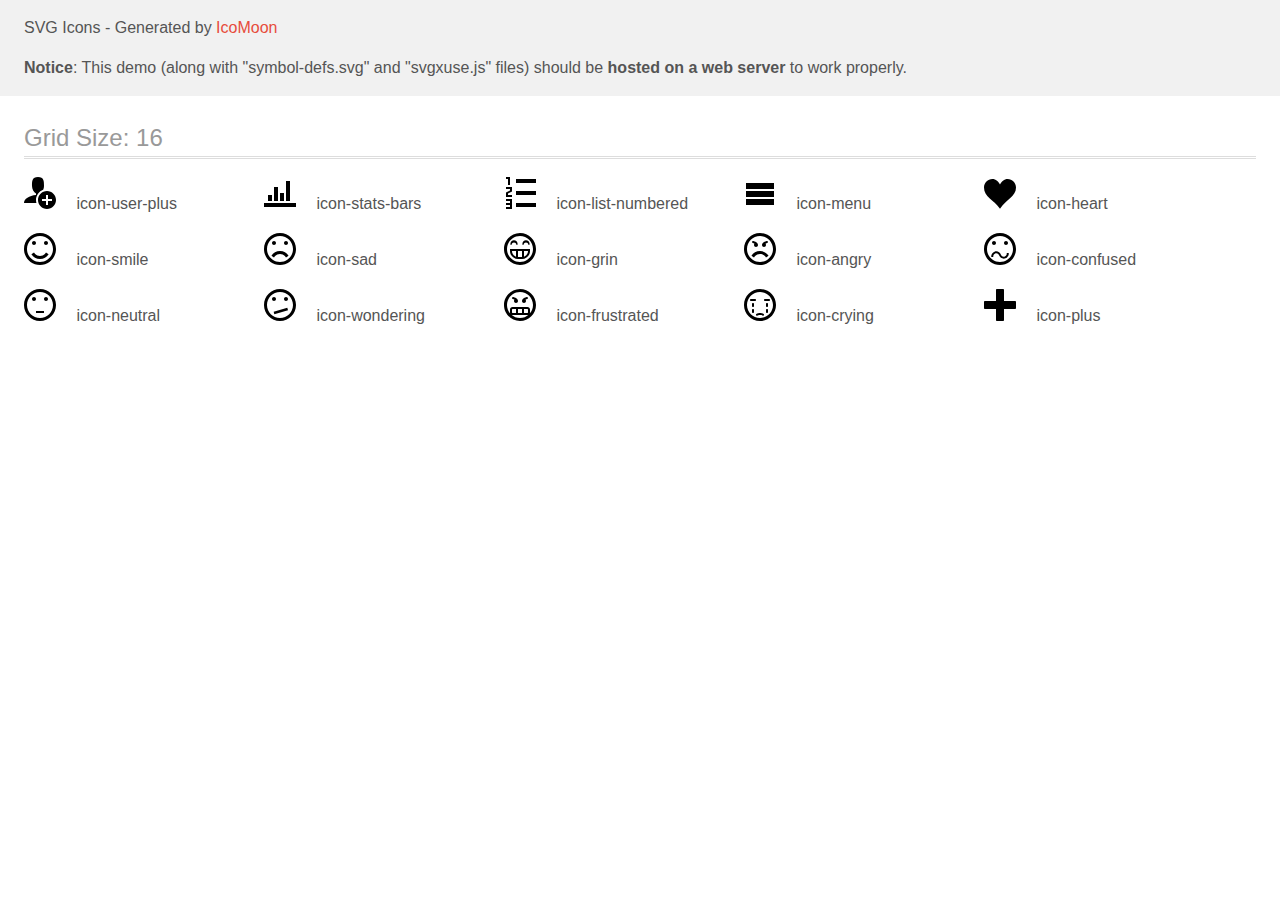
<file: Client/App/styles/icomoon_15_icons/demo-external-svg.html>
<!doctype html>
<html>
<head>
    <title>IcoMoon - SVG Icons</title>
    <meta charset="utf-8">
    <meta name="viewport" content="width=device-width, initial-scale=1">
    <link rel="stylesheet" href="demo-files/demo.css">
    <link rel="stylesheet" href="style.css">
</head>
<body>
<header class="bgc1 clearfix">
<div class="mhl">
    <p>SVG Icons - Generated by <a href="https://icomoon.io/app">IcoMoon</a></p><p><strong>Notice</strong>: This demo (along with "symbol-defs.svg" and "svgxuse.js" files) should be <b>hosted on a web server</b> to work properly.</p>
</div>
</header>
    <div class="clearfix mhl ptl">
        <h1 class="mvm mtn fgc1">Grid Size: 16</h1>
        <div class="glyph fs1">
            <div class="clearfix pbs">
                <svg class="icon icon-user-plus"><use xlink:href="symbol-defs.svg#icon-user-plus"></use></svg><span class="name"> icon-user-plus</span>
            </div>
        </div>
        <div class="glyph fs1">
            <div class="clearfix pbs">
                <svg class="icon icon-stats-bars"><use xlink:href="symbol-defs.svg#icon-stats-bars"></use></svg><span class="name"> icon-stats-bars</span>
            </div>
        </div>
        <div class="glyph fs1">
            <div class="clearfix pbs">
                <svg class="icon icon-list-numbered"><use xlink:href="symbol-defs.svg#icon-list-numbered"></use></svg><span class="name"> icon-list-numbered</span>
            </div>
        </div>
        <div class="glyph fs1">
            <div class="clearfix pbs">
                <svg class="icon icon-menu"><use xlink:href="symbol-defs.svg#icon-menu"></use></svg><span class="name"> icon-menu</span>
            </div>
        </div>
        <div class="glyph fs1">
            <div class="clearfix pbs">
                <svg class="icon icon-heart"><use xlink:href="symbol-defs.svg#icon-heart"></use></svg><span class="name"> icon-heart</span>
            </div>
        </div>
        <div class="glyph fs1">
            <div class="clearfix pbs">
                <svg class="icon icon-smile"><use xlink:href="symbol-defs.svg#icon-smile"></use></svg><span class="name"> icon-smile</span>
            </div>
        </div>
        <div class="glyph fs1">
            <div class="clearfix pbs">
                <svg class="icon icon-sad"><use xlink:href="symbol-defs.svg#icon-sad"></use></svg><span class="name"> icon-sad</span>
            </div>
        </div>
        <div class="glyph fs1">
            <div class="clearfix pbs">
                <svg class="icon icon-grin"><use xlink:href="symbol-defs.svg#icon-grin"></use></svg><span class="name"> icon-grin</span>
            </div>
        </div>
        <div class="glyph fs1">
            <div class="clearfix pbs">
                <svg class="icon icon-angry"><use xlink:href="symbol-defs.svg#icon-angry"></use></svg><span class="name"> icon-angry</span>
            </div>
        </div>
        <div class="glyph fs1">
            <div class="clearfix pbs">
                <svg class="icon icon-confused"><use xlink:href="symbol-defs.svg#icon-confused"></use></svg><span class="name"> icon-confused</span>
            </div>
        </div>
        <div class="glyph fs1">
            <div class="clearfix pbs">
                <svg class="icon icon-neutral"><use xlink:href="symbol-defs.svg#icon-neutral"></use></svg><span class="name"> icon-neutral</span>
            </div>
        </div>
        <div class="glyph fs1">
            <div class="clearfix pbs">
                <svg class="icon icon-wondering"><use xlink:href="symbol-defs.svg#icon-wondering"></use></svg><span class="name"> icon-wondering</span>
            </div>
        </div>
        <div class="glyph fs1">
            <div class="clearfix pbs">
                <svg class="icon icon-frustrated"><use xlink:href="symbol-defs.svg#icon-frustrated"></use></svg><span class="name"> icon-frustrated</span>
            </div>
        </div>
        <div class="glyph fs1">
            <div class="clearfix pbs">
                <svg class="icon icon-crying"><use xlink:href="symbol-defs.svg#icon-crying"></use></svg><span class="name"> icon-crying</span>
            </div>
        </div>
        <div class="glyph fs1">
            <div class="clearfix pbs">
                <svg class="icon icon-plus"><use xlink:href="symbol-defs.svg#icon-plus"></use></svg><span class="name"> icon-plus</span>
            </div>
        </div>
  </div>
<script defer src="svgxuse.js"></script>
</body>
</html>
</file>
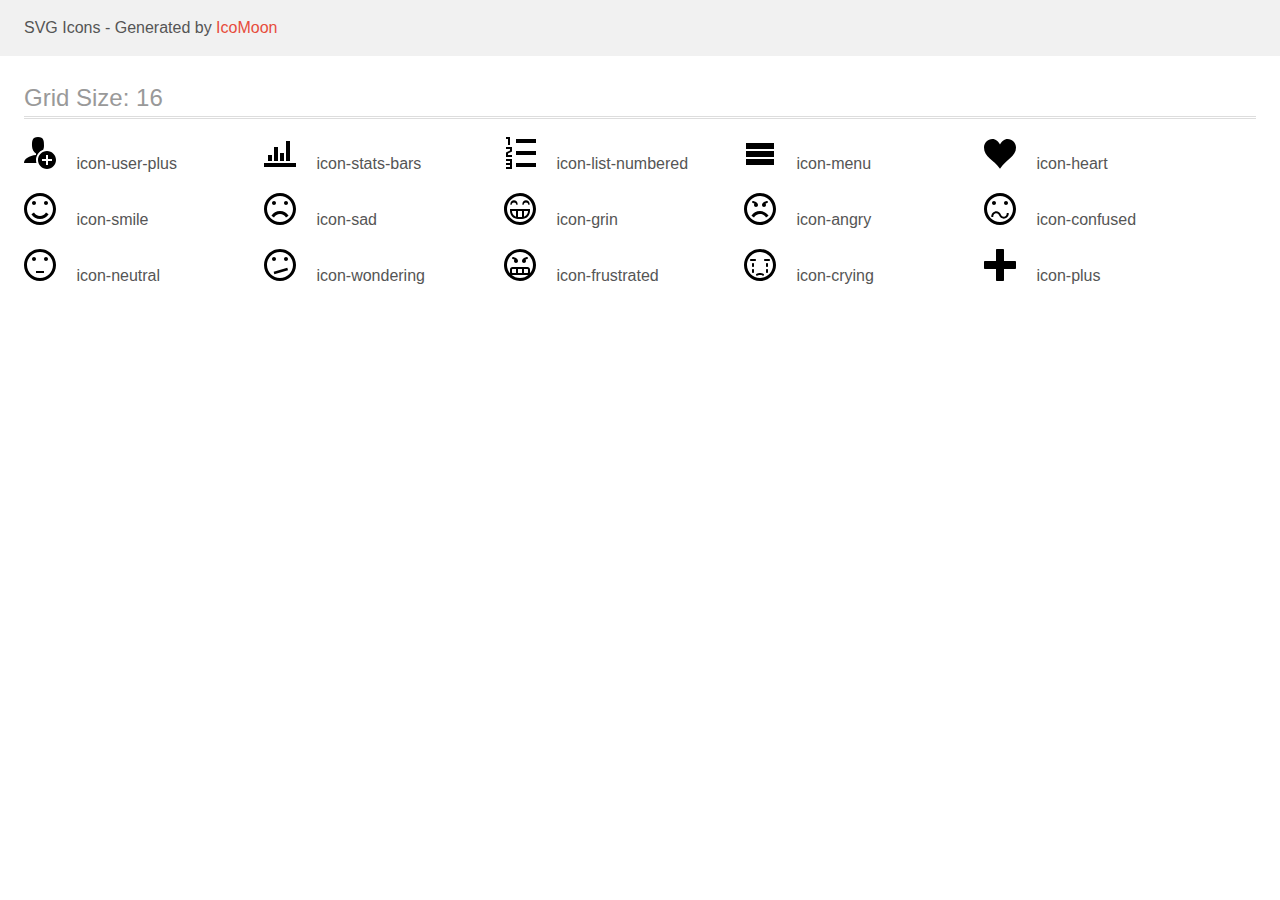
<file: Client/App/styles/icomoon_15_icons/demo.html>
<!doctype html>
<html>
<head>
    <title>IcoMoon - SVG Icons</title>
    <meta charset="utf-8">
    <meta name="viewport" content="width=device-width, initial-scale=1">
    <link rel="stylesheet" href="demo-files/demo.css">
    <link rel="stylesheet" href="style.css">
</head>
<body>
<svg style="position: absolute; width: 0; height: 0; overflow: hidden;" version="1.1" xmlns="http://www.w3.org/2000/svg">
<defs>
<symbol id="icon-user-plus" viewBox="0 0 32 32">
<title>user-plus</title>
<path d="M12 23c0-4.726 2.996-8.765 7.189-10.319 0.509-1.142 0.811-2.411 0.811-3.681 0-4.971 0-9-6-9s-6 4.029-6 9c0 3.096 1.797 6.191 4 7.432v1.649c-6.784 0.555-12 3.888-12 7.918h12.416c-0.271-0.954-0.416-1.96-0.416-3z"></path>
<path d="M23 14c-4.971 0-9 4.029-9 9s4.029 9 9 9c4.971 0 9-4.029 9-9s-4.029-9-9-9zM28 24h-4v4h-2v-4h-4v-2h4v-4h2v4h4v2z"></path>
</symbol>
<symbol id="icon-stats-bars" viewBox="0 0 32 32">
<title>stats-bars</title>
<path d="M0 26h32v4h-32zM4 18h4v6h-4zM10 10h4v14h-4zM16 16h4v8h-4zM22 4h4v20h-4z"></path>
</symbol>
<symbol id="icon-list-numbered" viewBox="0 0 32 32">
<title>list-numbered</title>
<path d="M12 26h20v4h-20zM12 14h20v4h-20zM12 2h20v4h-20zM6 0v8h-2v-6h-2v-2zM4 16.438v1.563h4v2h-6v-4.563l4-1.875v-1.563h-4v-2h6v4.563zM8 22v10h-6v-2h4v-2h-4v-2h4v-2h-4v-2z"></path>
</symbol>
<symbol id="icon-menu" viewBox="0 0 32 32">
<title>menu</title>
<path d="M2 6h28v6h-28zM2 14h28v6h-28zM2 22h28v6h-28z"></path>
</symbol>
<symbol id="icon-heart" viewBox="0 0 32 32">
<title>heart</title>
<path d="M23.6 2c-3.363 0-6.258 2.736-7.599 5.594-1.342-2.858-4.237-5.594-7.601-5.594-4.637 0-8.4 3.764-8.4 8.401 0 9.433 9.516 11.906 16.001 21.232 6.13-9.268 15.999-12.1 15.999-21.232 0-4.637-3.763-8.401-8.4-8.401z"></path>
</symbol>
<symbol id="icon-smile" viewBox="0 0 32 32">
<title>smile</title>
<path d="M16 32c8.837 0 16-7.163 16-16s-7.163-16-16-16-16 7.163-16 16 7.163 16 16 16zM16 3c7.18 0 13 5.82 13 13s-5.82 13-13 13-13-5.82-13-13 5.82-13 13-13zM8 10c0-1.105 0.895-2 2-2s2 0.895 2 2c0 1.105-0.895 2-2 2s-2-0.895-2-2zM20 10c0-1.105 0.895-2 2-2s2 0.895 2 2c0 1.105-0.895 2-2 2s-2-0.895-2-2zM22.003 19.602l2.573 1.544c-1.749 2.908-4.935 4.855-8.576 4.855s-6.827-1.946-8.576-4.855l2.573-1.544c1.224 2.036 3.454 3.398 6.003 3.398s4.779-1.362 6.003-3.398z"></path>
</symbol>
<symbol id="icon-sad" viewBox="0 0 32 32">
<title>sad</title>
<path d="M16 32c8.837 0 16-7.163 16-16s-7.163-16-16-16-16 7.163-16 16 7.163 16 16 16zM16 3c7.18 0 13 5.82 13 13s-5.82 13-13 13-13-5.82-13-13 5.82-13 13-13zM8 10c0-1.105 0.895-2 2-2s2 0.895 2 2c0 1.105-0.895 2-2 2s-2-0.895-2-2zM20 10c0-1.105 0.895-2 2-2s2 0.895 2 2c0 1.105-0.895 2-2 2s-2-0.895-2-2zM9.997 24.398l-2.573-1.544c1.749-2.908 4.935-4.855 8.576-4.855s6.827 1.946 8.576 4.855l-2.573 1.544c-1.224-2.036-3.454-3.398-6.003-3.398s-4.779 1.362-6.003 3.398z"></path>
</symbol>
<symbol id="icon-grin" viewBox="0 0 32 32">
<title>grin</title>
<path d="M16 32c8.837 0 16-7.163 16-16s-7.163-16-16-16-16 7.163-16 16 7.163 16 16 16zM16 3c7.18 0 13 5.82 13 13s-5.82 13-13 13-13-5.82-13-13 5.82-13 13-13zM6 16v2c0 4.4 3.6 8 8 8h4c4.4 0 8-3.6 8-8v-2h-20zM12 23.656c-0.829-0.296-1.591-0.776-2.236-1.42-1.138-1.138-1.764-2.642-1.764-4.236h4v5.656zM18 24h-4v-6h4v6zM22.236 22.236c-0.645 0.645-1.407 1.125-2.236 1.42v-5.656h4c0 1.594-0.627 3.098-1.764 4.236zM7.042 12c0 0 0 0 0 0 0.305 0 0.566-0.22 0.616-0.522 0.192-1.146 1.177-1.978 2.341-1.978s2.149 0.832 2.341 1.978c0.050 0.301 0.311 0.522 0.616 0.522s0.566-0.22 0.616-0.521c0.034-0.201 0.051-0.404 0.051-0.604 0-1.999-1.626-3.625-3.625-3.625s-3.625 1.626-3.625 3.625c0 0.199 0.017 0.402 0.051 0.604 0.051 0.301 0.311 0.521 0.616 0.521zM19.042 12c0 0 0 0 0 0 0.305 0 0.566-0.22 0.616-0.522 0.192-1.146 1.177-1.978 2.341-1.978s2.149 0.832 2.341 1.978c0.050 0.301 0.311 0.522 0.616 0.522s0.566-0.22 0.616-0.521c0.034-0.201 0.051-0.404 0.051-0.604 0-1.999-1.626-3.625-3.625-3.625s-3.625 1.626-3.625 3.625c0 0.199 0.017 0.402 0.051 0.604 0.051 0.301 0.311 0.521 0.617 0.521z"></path>
</symbol>
<symbol id="icon-angry" viewBox="0 0 32 32">
<title>angry</title>
<path d="M16 32c8.837 0 16-7.163 16-16s-7.163-16-16-16-16 7.163-16 16 7.163 16 16 16zM16 3c7.18 0 13 5.82 13 13s-5.82 13-13 13-13-5.82-13-13 5.82-13 13-13zM22.003 24.398c-1.224-2.036-3.454-3.398-6.003-3.398s-4.779 1.362-6.003 3.398l-2.573-1.544c1.749-2.908 4.935-4.855 8.576-4.855s6.827 1.946 8.576 4.855l-2.573 1.544zM23.97 8.758c0.134 0.536-0.192 1.079-0.728 1.213-0.551 0.139-1.204 0.379-1.779 0.667 0.333 0.357 0.537 0.836 0.537 1.363 0 1.105-0.895 2-2 2s-2-0.895-2-2c0-0.037 0.001-0.073 0.003-0.109 0.064-1.483 1.413-2.467 2.55-3.036 1.086-0.543 2.159-0.814 2.205-0.826 0.536-0.134 1.079 0.192 1.213 0.728zM8.030 8.758c0.134-0.536 0.677-0.862 1.213-0.728 0.045 0.011 1.119 0.283 2.205 0.826 1.137 0.569 2.486 1.553 2.55 3.036 0.002 0.036 0.003 0.072 0.003 0.109 0 1.105-0.895 2-2 2s-2-0.895-2-2c0-0.527 0.204-1.005 0.537-1.363-0.575-0.288-1.228-0.528-1.779-0.667-0.536-0.134-0.861-0.677-0.728-1.213z"></path>
</symbol>
<symbol id="icon-confused" viewBox="0 0 32 32">
<title>confused</title>
<path d="M16 32c8.837 0 16-7.163 16-16s-7.163-16-16-16-16 7.163-16 16 7.163 16 16 16zM16 3c7.18 0 13 5.82 13 13s-5.82 13-13 13-13-5.82-13-13 5.82-13 13-13zM8 10c0-1.105 0.895-2 2-2s2 0.895 2 2c0 1.105-0.895 2-2 2s-2-0.895-2-2zM20 10c0-1.105 0.895-2 2-2s2 0.895 2 2c0 1.105-0.895 2-2 2s-2-0.895-2-2zM22.691 20h2.027c0.289 2.266-1.014 4.517-3.249 5.33-2.591 0.943-5.466-0.397-6.409-2.988-0.566-1.555-2.291-2.359-3.845-1.793-1.424 0.518-2.217 2.009-1.906 3.451h-2.027c-0.289-2.266 1.014-4.517 3.249-5.33 2.591-0.943 5.466 0.397 6.409 2.988 0.566 1.555 2.291 2.359 3.845 1.793 1.424-0.518 2.217-2.009 1.906-3.451z"></path>
</symbol>
<symbol id="icon-neutral" viewBox="0 0 32 32">
<title>neutral</title>
<path d="M16 32c8.837 0 16-7.163 16-16s-7.163-16-16-16-16 7.163-16 16 7.163 16 16 16zM16 3c7.18 0 13 5.82 13 13s-5.82 13-13 13-13-5.82-13-13 5.82-13 13-13zM8 10c0 1.105 0.895 2 2 2s2-0.895 2-2-0.895-2-2-2-2 0.895-2 2zM20 10c0 1.105 0.895 2 2 2s2-0.895 2-2-0.895-2-2-2-2 0.895-2 2zM12 22h8v2h-8v-2z"></path>
</symbol>
<symbol id="icon-wondering" viewBox="0 0 32 32">
<title>wondering</title>
<path d="M16 32c8.837 0 16-7.163 16-16s-7.163-16-16-16-16 7.163-16 16 7.163 16 16 16zM16 3c7.18 0 13 5.82 13 13s-5.82 13-13 13-13-5.82-13-13 5.82-13 13-13zM23.304 18.801l0.703 2.399-13.656 4-0.703-2.399zM8 10c0-1.105 0.895-2 2-2s2 0.895 2 2c0 1.105-0.895 2-2 2s-2-0.895-2-2zM20 10c0-1.105 0.895-2 2-2s2 0.895 2 2c0 1.105-0.895 2-2 2s-2-0.895-2-2z"></path>
</symbol>
<symbol id="icon-frustrated" viewBox="0 0 32 32">
<title>frustrated</title>
<path d="M11.447 8.856c-1.086-0.543-2.159-0.814-2.205-0.826-0.536-0.134-1.079 0.192-1.213 0.728s0.192 1.079 0.728 1.213c0.551 0.139 1.204 0.379 1.779 0.667-0.333 0.357-0.537 0.836-0.537 1.363 0 1.105 0.895 2 2 2s2-0.895 2-2c0-0.037-0.001-0.073-0.003-0.109-0.063-1.483-1.413-2.467-2.55-3.036z"></path>
<path d="M16 0c-8.837 0-16 7.163-16 16s7.163 16 16 16 16-7.163 16-16-7.163-16-16-16zM7.391 25.739c0.335 0.166 0.711 0.261 1.109 0.261h15c0.398 0 0.775-0.094 1.109-0.261-2.293 2.029-5.307 3.261-8.609 3.261s-6.316-1.232-8.609-3.261zM8 23.5v-3c0-0.271 0.229-0.5 0.5-0.5h3.5v4h-3.5c-0.271 0-0.5-0.229-0.5-0.5zM14 24v-4h4v4h-4zM20 24v-4h3.5c0.271 0 0.5 0.229 0.5 0.5v3c0 0.271-0.229 0.5-0.5 0.5h-3.5zM25.739 24.609c0.166-0.335 0.261-0.711 0.261-1.109v-3c0-1.378-1.122-2.5-2.5-2.5h-15c-1.378 0-2.5 1.122-2.5 2.5v3c0 0.398 0.094 0.775 0.261 1.109-2.029-2.293-3.26-5.307-3.26-8.609 0-7.18 5.82-13 13-13s13 5.82 13 13c0 3.302-1.232 6.316-3.261 8.609z"></path>
<path d="M22.757 8.030c-0.045 0.011-1.119 0.283-2.205 0.826-1.137 0.569-2.486 1.553-2.55 3.036-0.002 0.036-0.003 0.072-0.003 0.109 0 1.105 0.895 2 2 2s2-0.895 2-2c0-0.527-0.204-1.005-0.537-1.363 0.575-0.288 1.228-0.528 1.779-0.667 0.536-0.134 0.861-0.677 0.728-1.213s-0.677-0.862-1.213-0.728z"></path>
</symbol>
<symbol id="icon-crying" viewBox="0 0 32 32">
<title>crying</title>
<path d="M16 32c8.837 0 16-7.163 16-16s-7.163-16-16-16-16 7.163-16 16 7.163 16 16 16zM16 3c7.18 0 13 5.82 13 13s-5.82 13-13 13-13-5.82-13-13 5.82-13 13-13z"></path>
<path d="M25 12h-4c-0.552 0-1-0.448-1-1s0.448-1 1-1h4c0.552 0 1 0.448 1 1s-0.448 1-1 1z"></path>
<path d="M11 12h-4c-0.552 0-1-0.448-1-1s0.448-1 1-1h4c0.552 0 1 0.448 1 1s-0.448 1-1 1z"></path>
<path d="M19 26.75c-0.256 0-0.512-0.098-0.707-0.293-0.143-0.143-0.919-0.457-2.293-0.457s-2.15 0.314-2.293 0.457c-0.39 0.39-1.024 0.39-1.414 0s-0.391-1.024 0-1.414c0.941-0.941 2.906-1.043 3.707-1.043s2.766 0.102 3.707 1.043c0.391 0.39 0.391 1.024 0 1.414-0.195 0.195-0.451 0.293-0.707 0.293z"></path>
<path d="M23 18c-0.552 0-1-0.448-1-1v-2c0-0.552 0.448-1 1-1s1 0.448 1 1v2c0 0.552-0.448 1-1 1z"></path>
<path d="M23 24c-0.552 0-1-0.448-1-1v-2c0-0.552 0.448-1 1-1s1 0.448 1 1v2c0 0.552-0.448 1-1 1z"></path>
<path d="M9 18c-0.552 0-1-0.448-1-1v-2c0-0.552 0.448-1 1-1s1 0.448 1 1v2c0 0.552-0.448 1-1 1z"></path>
<path d="M9 24c-0.552 0-1-0.448-1-1v-2c0-0.552 0.448-1 1-1s1 0.448 1 1v2c0 0.552-0.448 1-1 1z"></path>
</symbol>
<symbol id="icon-plus" viewBox="0 0 32 32">
<title>plus</title>
<path d="M31 12h-11v-11c0-0.552-0.448-1-1-1h-6c-0.552 0-1 0.448-1 1v11h-11c-0.552 0-1 0.448-1 1v6c0 0.552 0.448 1 1 1h11v11c0 0.552 0.448 1 1 1h6c0.552 0 1-0.448 1-1v-11h11c0.552 0 1-0.448 1-1v-6c0-0.552-0.448-1-1-1z"></path>
</symbol>
</defs>
</svg>

<header class="bgc1 clearfix">
<div class="mhl">
    <p>SVG Icons - Generated by <a href="https://icomoon.io/app">IcoMoon</a></p>
</div>
</header>
    <div class="clearfix mhl ptl">
        <h1 class="mvm mtn fgc1">Grid Size: 16</h1>
        <div class="glyph fs1">
            <div class="clearfix pbs">
                <svg class="icon icon-user-plus"><use xlink:href="#icon-user-plus"></use></svg><span class="name"> icon-user-plus</span>
            </div>
        </div>
        <div class="glyph fs1">
            <div class="clearfix pbs">
                <svg class="icon icon-stats-bars"><use xlink:href="#icon-stats-bars"></use></svg><span class="name"> icon-stats-bars</span>
            </div>
        </div>
        <div class="glyph fs1">
            <div class="clearfix pbs">
                <svg class="icon icon-list-numbered"><use xlink:href="#icon-list-numbered"></use></svg><span class="name"> icon-list-numbered</span>
            </div>
        </div>
        <div class="glyph fs1">
            <div class="clearfix pbs">
                <svg class="icon icon-menu"><use xlink:href="#icon-menu"></use></svg><span class="name"> icon-menu</span>
            </div>
        </div>
        <div class="glyph fs1">
            <div class="clearfix pbs">
                <svg class="icon icon-heart"><use xlink:href="#icon-heart"></use></svg><span class="name"> icon-heart</span>
            </div>
        </div>
        <div class="glyph fs1">
            <div class="clearfix pbs">
                <svg class="icon icon-smile"><use xlink:href="#icon-smile"></use></svg><span class="name"> icon-smile</span>
            </div>
        </div>
        <div class="glyph fs1">
            <div class="clearfix pbs">
                <svg class="icon icon-sad"><use xlink:href="#icon-sad"></use></svg><span class="name"> icon-sad</span>
            </div>
        </div>
        <div class="glyph fs1">
            <div class="clearfix pbs">
                <svg class="icon icon-grin"><use xlink:href="#icon-grin"></use></svg><span class="name"> icon-grin</span>
            </div>
        </div>
        <div class="glyph fs1">
            <div class="clearfix pbs">
                <svg class="icon icon-angry"><use xlink:href="#icon-angry"></use></svg><span class="name"> icon-angry</span>
            </div>
        </div>
        <div class="glyph fs1">
            <div class="clearfix pbs">
                <svg class="icon icon-confused"><use xlink:href="#icon-confused"></use></svg><span class="name"> icon-confused</span>
            </div>
        </div>
        <div class="glyph fs1">
            <div class="clearfix pbs">
                <svg class="icon icon-neutral"><use xlink:href="#icon-neutral"></use></svg><span class="name"> icon-neutral</span>
            </div>
        </div>
        <div class="glyph fs1">
            <div class="clearfix pbs">
                <svg class="icon icon-wondering"><use xlink:href="#icon-wondering"></use></svg><span class="name"> icon-wondering</span>
            </div>
        </div>
        <div class="glyph fs1">
            <div class="clearfix pbs">
                <svg class="icon icon-frustrated"><use xlink:href="#icon-frustrated"></use></svg><span class="name"> icon-frustrated</span>
            </div>
        </div>
        <div class="glyph fs1">
            <div class="clearfix pbs">
                <svg class="icon icon-crying"><use xlink:href="#icon-crying"></use></svg><span class="name"> icon-crying</span>
            </div>
        </div>
        <div class="glyph fs1">
            <div class="clearfix pbs">
                <svg class="icon icon-plus"><use xlink:href="#icon-plus"></use></svg><span class="name"> icon-plus</span>
            </div>
        </div>
  </div>
<script defer src="svgxuse.js"></script>
</body>
</html>
</file>
<file: Client/App/styles/icomoon_15_icons/demo-files/demo.css>
body {
  padding: 0;
  margin: 0;
  font-family: sans-serif;
  font-size: 1em;
  line-height: 1.5;
  color: #555;
  background: #fff;
}
h1 {
  font-size: 1.5em;
  font-weight: normal;
  box-shadow: 0 1px #ddd, 0 2px #fff, 0 3px #ddd;
}
small {
  font-size: .66666667em;
}
a {
  color: #e74c3c;
  text-decoration: none;
}
a:hover, a:focus {
  box-shadow: 0 1px #e74c3c;
}
.bshadow0, input {
  box-shadow: inset 0 -2px #e7e7e7;
}
input:hover {
  box-shadow: inset 0 -2px #ccc;
}
input, fieldset {
  font-size: 1em;
  margin: 0;
  padding: 0;
  border: 0;
}
input {
  color: inherit;
  line-height: 1.5;
  height: 1.5em;
  padding: .25em 0;
}
input:focus {
  outline: none;
  box-shadow: inset 0 -2px #449fdb;
}
.glyph {
  font-size: 16px;
  margin-right: 1.5em;
  float: left;
  width: 6em;
}
svg {
  color: #000;
}
.liga {
  width: 80%;
  width: calc(100% - 2.5em);
}
.talign-right {
  text-align: right;
}
.talign-center {
  text-align: center;
}
.bgc1 {
  background: #f1f1f1;
}
.fgc0 {
  color: #000;
}
.fgc1 {
  color: #999;
}
p {
  margin-top: 1em;
  margin-bottom: 1em;
}
.mvm {
  margin-top: .75em;
  margin-bottom: .75em;
}
.mtn {
  margin-top: 0;
}
.mtl, .mal {
  margin-top: 1.5em;
}
.mbl, .mal {
  margin-bottom: 1.5em;
}
.mal, .mhl {
  margin-left: 1.5em;
  margin-right: 1.5em;
}
.mhmm {
  margin-left: 1em;
  margin-right: 1em;
}
.ptl {
  padding-top: 1.5em;
}
.pbs, .pvs {
  padding-bottom: .25em;
}
.pvs, .pts {
  padding-top: .25em;
}
.unit {
  float: left;
}
.unitRight {
  float: right;
}
.size1of2 {
  width: 50%;
}
.size1of1 {
  width: 100%;
}
.clearfix:before, .clearfix:after {
  content: " ";
  display: table;
}
.clearfix:after {
  clear: both;
}
.hidden-true {
  display: none;
}
.textbox0 {
  width: 3em;
  background: #f1f1f1;
  padding: .25em .5em;
  line-height: 1.5;
  height: 1.5em;
}
.fs0 {
  font-size: 16px;
}
.fs1 {
  font-size: 32px;
}
.name {
  font-size: 0.5em;
  margin-left: 1em;
}
</file>
<file: Client/App/styles/icomoon_15_icons/style.css>
.icon {
  display: inline-block;
  width: 1em;
  height: 1em;
  stroke-width: 0;
  stroke: currentColor;
  fill: currentColor;
}

/* ==========================================
Single-colored icons can be modified like so:
.icon-name {
  font-size: 32px;
  color: red;
}
========================================== */
</file>
